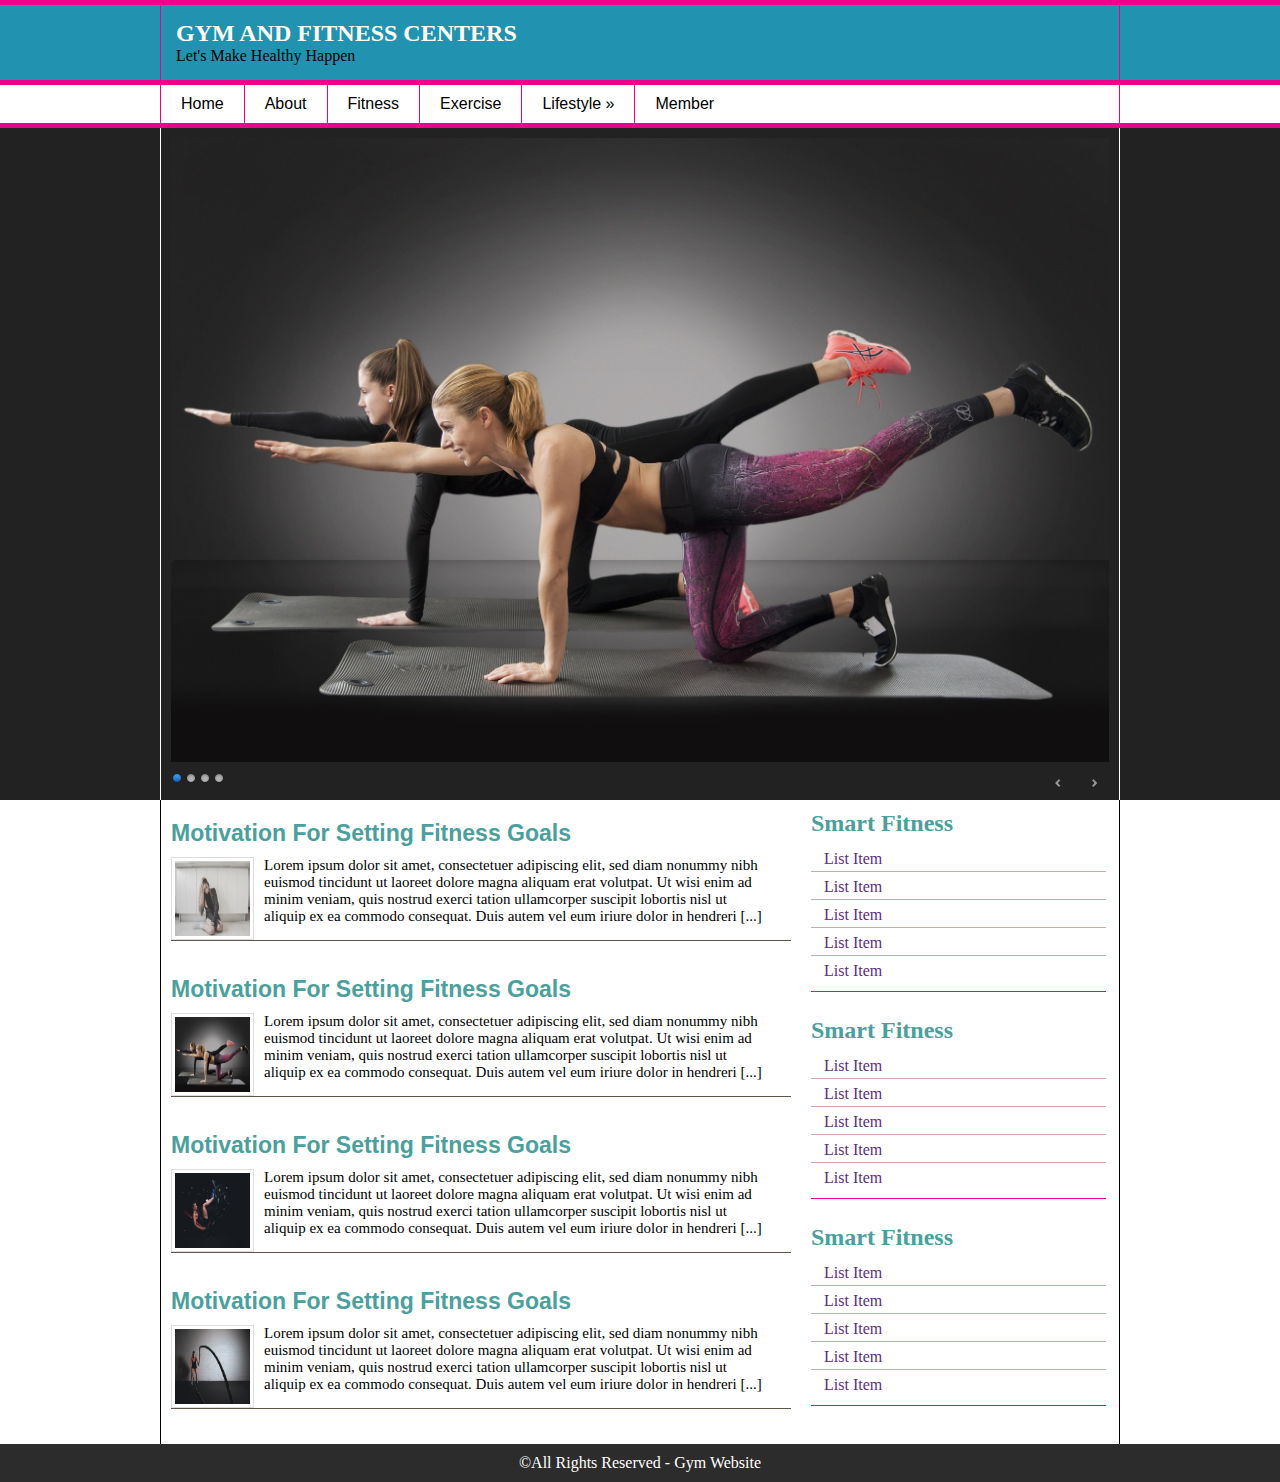
<file: index.html>
<!DOCTYPE html>
<html lang="en">
    <head>
        <meta charset="UTF-8">
        <meta name="viewport" content="width=device-width, initial-scale=1.0">
        <meta http-equiv="X-UA-Compatible" content="ie=edge">
        <title>GYM AND FITNESS WEBSITE</title>
        <link rel="stylesheet" href="themes/default/default.css" type="text/css" media="screen" />
        <link rel="stylesheet" href="themes/light/light.css" type="text/css" media="screen" />
        <link rel="stylesheet" href="themes/dark/dark.css" type="text/css" media="screen" />
        <link rel="stylesheet" href="themes/bar/bar.css" type="text/css" media="screen" />
        <link rel="stylesheet" href="css/nivo-slider.css" type="text/css" media="screen" />

        <link rel="stylesheet" href="style.css">

        <link rel="icon" href="img/favicon.png" type="image/png">
        <link rel="shortcut icon" href="img/favicon.ico">
    </head>
    <body>
        <!--Header Section-->
        <div class="main_wrap header_bg">
            <div class="wrap">
                <header>
                    <div id="header">
                        <h2>GYM AND FITNESS CENTERS</h2>
                        <p>Let's Make Healthy Happen</p>
                    </div>
                </header>
            </div>
        </div>

        <!--Navbar Section-->
        <div class="main_wrap nav_bg">
            <div class="wrap">
                <nav id="nav">
                    <ul>
                        <li><a href="#">Home</a></li>
                        <li><a href="About.html">About</a></li>
                        <li><a href="#">Fitness</a></li>
                        <li><a href="#">Exercise</a></li>
                        <li><a href="#">Lifestyle &raquo;</a>
                            <ul>
                                <li><a href="#">One Member</a></li>
                                <li><a href="#">Two Member</a></li>
                                <li><a href="#">Three Member</a></li>
                                <li><a href="#">Four Member &raquo;</a>
                                    <ul>
                                        <li><a href="#">Sub Dropdown</a></li>
                                        <li><a href="#">Sub Dropdown</a></li>
                                        <li><a href="#">Sub Dropdown</a></li>
                                        <li><a href="#">Sub Dropdown</a></li>
                                        <li><a href="#">Sub Dropdown</a></li>
                                    </ul>
                                </li>
                                <li><a href="#">Five Member</a></li>
                                <li><a href="#">Six Member</a></li>
                            </ul>
                        </li>
                        <li><a href="#">Member</a></li>
                    </ul>
                </nav>
            </div>
        </div>
      
        <!--Slider Section-->
        <div class="main_wrap slider_bg">
            <div class="wrap">
                <section>
                    <div id="slider_wrapper">
                      <div class="slider-wrapper theme-dark ">
                          <div id="slider" class="nivoSlider">
                            <img src="img/g1.jpg">
                            <img src="img/g2.jpg">
                            <img src="img/g3.jpg">
                            <img src="img/g4.jpg">
                          </div>
                      </div>
                    </div>
                </section>
            </div>
        </div>

        <!--Content Section-->
        <div class="main_wrap content_bg">
            <div class="wrap">
                <div id="content_wrapper">
                    <div id="content">
                        <article id="main_article_single">
                            <h2>Motivation For Setting Fitness Goals</h2>
                            <div id="imgp_wrap">
                                <img src="img/g.jpg">
                                <p>Lorem ipsum dolor sit amet, consectetuer adipiscing elit, sed diam nonummy nibh euismod tincidunt ut laoreet dolore magna aliquam erat volutpat. Ut wisi enim ad minim veniam, quis nostrud exerci tation ullamcorper suscipit lobortis nisl ut aliquip ex ea commodo consequat. Duis autem vel eum iriure dolor in hendreri [...]
                                </p>
                            </div>
                        </article>
    
                        <article id="main_article_single">
                            <h2>Motivation For Setting Fitness Goals</h2>
                            <div id="imgp_wrap">
                                <img src="img/g1.jpg">
                                <p>Lorem ipsum dolor sit amet, consectetuer adipiscing elit, sed diam nonummy nibh euismod tincidunt ut laoreet dolore magna aliquam erat volutpat. Ut wisi enim ad minim veniam, quis nostrud exerci tation ullamcorper suscipit lobortis nisl ut aliquip ex ea commodo consequat. Duis autem vel eum iriure dolor in hendreri [...]
                                </p>
                            </div>
                        </article>
    
                        <article id="main_article_single">
                            <h2>Motivation For Setting Fitness Goals</h2>
                            <div id="imgp_wrap">
                                <img src="img/g2.jpg">
                                <p>Lorem ipsum dolor sit amet, consectetuer adipiscing elit, sed diam nonummy nibh euismod tincidunt ut laoreet dolore magna aliquam erat volutpat. Ut wisi enim ad minim veniam, quis nostrud exerci tation ullamcorper suscipit lobortis nisl ut aliquip ex ea commodo consequat. Duis autem vel eum iriure dolor in hendreri [...]
                                </p>
                            </div>
                        </article>
    
                        <article id="main_article_single">
                            <h2>Motivation For Setting Fitness Goals</h2>
                            <div id="imgp_wrap">
                                <img src="img/g3.jpg">
                                <p>Lorem ipsum dolor sit amet, consectetuer adipiscing elit, sed diam nonummy nibh euismod tincidunt ut laoreet dolore magna aliquam erat volutpat. Ut wisi enim ad minim veniam, quis nostrud exerci tation ullamcorper suscipit lobortis nisl ut aliquip ex ea commodo consequat. Duis autem vel eum iriure dolor in hendreri [...]
                                </p>
                            </div>
                        </article>
                    </div>
    
    
                    <div id="sidebar">
                        <aside id="main_sidebar">
                            <h2>Smart Fitness</h2>
                            <ul>
                                <li><a href="#">List Item</a></li>
                                <li><a href="#">List Item</a></li>
                                <li><a href="#">List Item</a></li>
                                <li><a href="#">List Item</a></li>
                                <li><a href="#">List Item</a></li>
                            </ul>
                        </aside>
    
                        <aside id="main_sidebar">
                            <h2>Smart Fitness</h2>
                            <ul>
                                <li><a href="#">List Item</a></li>
                                <li><a href="#">List Item</a></li>
                                <li><a href="#">List Item</a></li>
                                <li><a href="#">List Item</a></li>
                                <li><a href="#">List Item</a></li>
                            </ul>
                        </aside>
    
                        <aside id="main_sidebar">
                            <h2>Smart Fitness</h2>
                            <ul>
                                <li><a href="#">List Item</a></li>
                                <li><a href="#">List Item</a></li>
                                <li><a href="#">List Item</a></li>
                                <li><a href="#">List Item</a></li>
                                <li><a href="#">List Item</a></li>
                            </ul>
                        </aside>
    
                    </div>
                </div>
                
            </div>
        </div>

        <!--Footer Section-->
        <div class="main_wrap footer_bg">
            <div class="wrap">
                <footer>
                    <div id="footer">
                        <p>&copy;All Rights Reserved - Gym Website</p>
                    </div>
                </footer>
            </div>
        </div>




            <!--  
                <div class="main_wrap">
                    <div class="wrap">

                        
                    </div>
                </div>
            -->

            <!--Image section

              <section>
              <div id="slider">
                <img src="img/g1.jpg" alt="Gym Image Here">
              </div>
            </section>
                          
              #slider img{
                  width: 960px;
                  vertical-align: -webkit-baseline-middle;
              }
           End of Images section -->


        <script type="text/javascript" src="js/jquery-1.9.0.min.js"></script>
        <script type="text/javascript" src="js/jquery.nivo.slider.js"></script>
        <script type="text/javascript">
        $(window).load(function() {
            $('#slider').nivoSlider();
        });
        </script>
    </body>
</html>
</file>
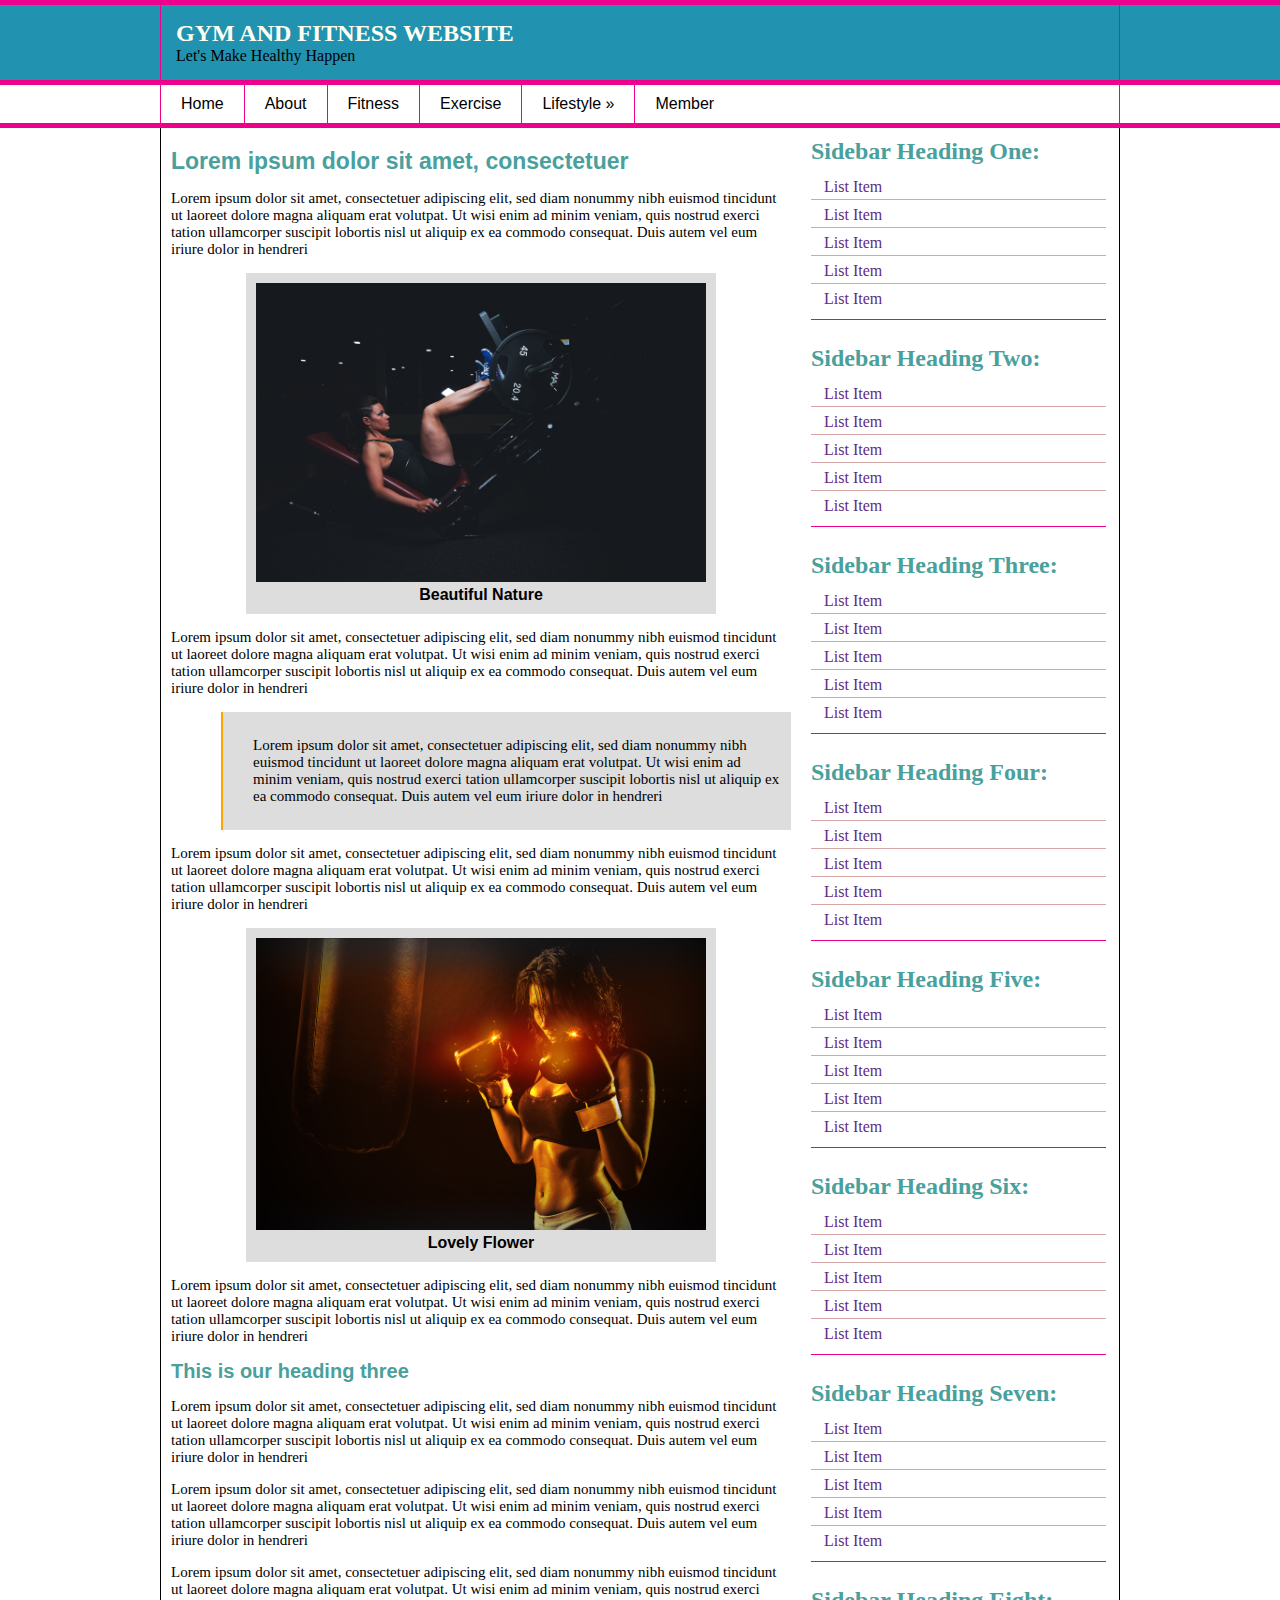
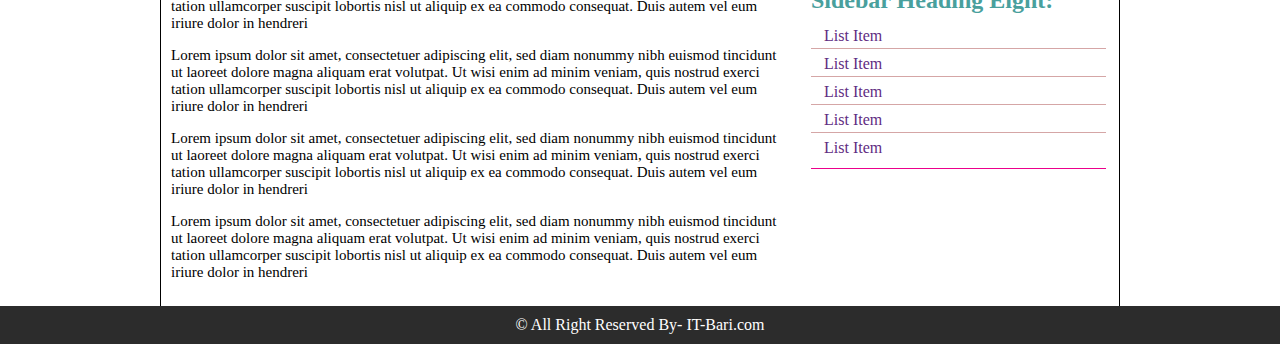
<file: About.html>
<!DOCTYPE HTML>
<html lang="en-US">
	<head>
	<!-- Tutorial By- ABDUL KADER- IT-BARI.com -->
		<meta charset="UTF-8">
		<title>GYM AND FITNESS WEBSITE</title>
  
	<link rel="stylesheet" href="themes/default/default.css" type="text/css" media="screen" />
    <link rel="stylesheet" href="themes/light/light.css" type="text/css" media="screen" />
    <link rel="stylesheet" href="themes/dark/dark.css" type="text/css" media="screen" />
    <link rel="stylesheet" href="themes/bar/bar.css" type="text/css" media="screen" />
    <link rel="stylesheet" href="css/nivo-slider.css" type="text/css" media="screen" />		


		<link rel="stylesheet" href="style.css" />
		
	<link rel="icon" href="img/favicon.png" type="image/png" />
	<link rel="shortcut icon" href="img/favicon.ico" />		

		
	</head>
	
	<body>
	<!--Header Section-->
	<div class="main_wrap header_bg">
		<div class="wrap">
			<header>
				<div id="header">
					<h2>GYM AND FITNESS WEBSITE</h2>
					<p>Let's Make Healthy Happen</p>
				</div>
			</header>			
		</div>
	</div>

	<!--Navbar Section-->
        <div class="main_wrap nav_bg">
                <div class="wrap">
                    <nav id="nav">
                        <ul>
                            <li><a href="index.html">Home</a></li>
                            <li><a href="#">About</a></li>
                            <li><a href="#">Fitness</a></li>
                            <li><a href="#">Exercise</a></li>
                            <li><a href="#">Lifestyle &raquo;</a>
                                <ul>
                                    <li><a href="#">One Member</a></li>
                                    <li><a href="#">Two Member</a></li>
                                    <li><a href="#">Three Member</a></li>
                                    <li><a href="#">Four Member &raquo;</a>
                                        <ul>
                                            <li><a href="#">Sub Dropdown</a></li>
                                            <li><a href="#">Sub Dropdown</a></li>
                                            <li><a href="#">Sub Dropdown</a></li>
                                            <li><a href="#">Sub Dropdown</a></li>
                                            <li><a href="#">Sub Dropdown</a></li>
                                        </ul>
                                    </li>
                                    <li><a href="#">Five Member</a></li>
                                    <li><a href="#">Six Member</a></li>
                                </ul>
                            </li>
                            <li><a href="#">Member</a></li>
                        </ul>
                    </nav>
                </div>
            </div>
	
	
	<!--Content Section-->
	<div class="main_wrap content_bg">
		<div class="wrap">
			<div id="content_wrapper">
				<div id="content">
					<article>
						<h2>Lorem ipsum dolor sit amet, consectetuer</h2>
						<p>Lorem ipsum dolor sit amet, consectetuer adipiscing elit, sed diam nonummy nibh euismod tincidunt ut laoreet dolore magna aliquam erat volutpat. Ut wisi enim ad minim veniam, quis nostrud exerci tation ullamcorper suscipit lobortis nisl ut aliquip ex ea commodo consequat. Duis autem vel eum iriure dolor in hendreri</p>
						
						
						
						<figure>
							<img src="img/g2.jpg" alt="Nature" />
							<figcaption>Beautiful Nature</figcaption>
						</figure>
						
						<p>Lorem ipsum dolor sit amet, consectetuer adipiscing elit, sed diam nonummy nibh euismod tincidunt ut laoreet dolore magna aliquam erat volutpat. Ut wisi enim ad minim veniam, quis nostrud exerci tation ullamcorper suscipit lobortis nisl ut aliquip ex ea commodo consequat. Duis autem vel eum iriure dolor in hendreri</p>
						
						<blockquote>
						<p>Lorem ipsum dolor sit amet, consectetuer adipiscing elit, sed diam nonummy nibh euismod tincidunt ut laoreet dolore magna aliquam erat volutpat. Ut wisi enim ad minim veniam, quis nostrud exerci tation ullamcorper suscipit lobortis nisl ut aliquip ex ea commodo consequat. Duis autem vel eum iriure dolor in hendreri</p>
						</blockquote>
						
						<p>Lorem ipsum dolor sit amet, consectetuer adipiscing elit, sed diam nonummy nibh euismod tincidunt ut laoreet dolore magna aliquam erat volutpat. Ut wisi enim ad minim veniam, quis nostrud exerci tation ullamcorper suscipit lobortis nisl ut aliquip ex ea commodo consequat. Duis autem vel eum iriure dolor in hendreri</p>
						
						
						<figure>
							<img src="img/g6.jpg" alt="Nature" />
							<figcaption>Lovely Flower</figcaption>
						</figure>						
						<p>Lorem ipsum dolor sit amet, consectetuer adipiscing elit, sed diam nonummy nibh euismod tincidunt ut laoreet dolore magna aliquam erat volutpat. Ut wisi enim ad minim veniam, quis nostrud exerci tation ullamcorper suscipit lobortis nisl ut aliquip ex ea commodo consequat. Duis autem vel eum iriure dolor in hendreri</p>
						
						<h3>This is our heading three</h3>
                        <p>Lorem ipsum dolor sit amet, consectetuer adipiscing elit, sed diam nonummy nibh euismod tincidunt ut laoreet dolore magna aliquam erat volutpat. Ut wisi enim ad minim veniam, quis nostrud exerci tation ullamcorper suscipit lobortis nisl ut aliquip ex ea commodo consequat. Duis autem vel eum iriure dolor in hendreri</p>
                        <p>Lorem ipsum dolor sit amet, consectetuer adipiscing elit, sed diam nonummy nibh euismod tincidunt ut laoreet dolore magna aliquam erat volutpat. Ut wisi enim ad minim veniam, quis nostrud exerci tation ullamcorper suscipit lobortis nisl ut aliquip ex ea commodo consequat. Duis autem vel eum iriure dolor in hendreri</p>
                        <p>Lorem ipsum dolor sit amet, consectetuer adipiscing elit, sed diam nonummy nibh euismod tincidunt ut laoreet dolore magna aliquam erat volutpat. Ut wisi enim ad minim veniam, quis nostrud exerci tation ullamcorper suscipit lobortis nisl ut aliquip ex ea commodo consequat. Duis autem vel eum iriure dolor in hendreri</p>
                        <p>Lorem ipsum dolor sit amet, consectetuer adipiscing elit, sed diam nonummy nibh euismod tincidunt ut laoreet dolore magna aliquam erat volutpat. Ut wisi enim ad minim veniam, quis nostrud exerci tation ullamcorper suscipit lobortis nisl ut aliquip ex ea commodo consequat. Duis autem vel eum iriure dolor in hendreri</p>
                        <p>Lorem ipsum dolor sit amet, consectetuer adipiscing elit, sed diam nonummy nibh euismod tincidunt ut laoreet dolore magna aliquam erat volutpat. Ut wisi enim ad minim veniam, quis nostrud exerci tation ullamcorper suscipit lobortis nisl ut aliquip ex ea commodo consequat. Duis autem vel eum iriure dolor in hendreri</p>
						<p>Lorem ipsum dolor sit amet, consectetuer adipiscing elit, sed diam nonummy nibh euismod tincidunt ut laoreet dolore magna aliquam erat volutpat. Ut wisi enim ad minim veniam, quis nostrud exerci tation ullamcorper suscipit lobortis nisl ut aliquip ex ea commodo consequat. Duis autem vel eum iriure dolor in hendreri</p>
                        
                        
                        
                        
                        
					</article>
				</div>
				
				
				
				<div id="sidebar">
					<aside id="main_sidebar">
						<h2>Sidebar Heading One:</h2>
						<ul>
							<li><a href="#">List Item</a></li>
							<li><a href="#">List Item</a></li>
							<li><a href="#">List Item</a></li>
							<li><a href="#">List Item</a></li>
							<li><a href="#">List Item</a></li>
						</ul>
					</aside>
					
					<aside id="main_sidebar">
						<h2>Sidebar Heading Two:</h2>
						<ul>
							<li><a href="#">List Item</a></li>
							<li><a href="#">List Item</a></li>
							<li><a href="#">List Item</a></li>
							<li><a href="#">List Item</a></li>
							<li><a href="#">List Item</a></li>
						</ul>
					</aside>
					
					<aside id="main_sidebar">
						<h2>Sidebar Heading Three:</h2>
						<ul>
							<li><a href="#">List Item</a></li>
							<li><a href="#">List Item</a></li>
							<li><a href="#">List Item</a></li>
							<li><a href="#">List Item</a></li>
							<li><a href="#">List Item</a></li>
						</ul>
                    </aside>
                    
                    <aside id="main_sidebar">
                        <h2>Sidebar Heading Four:</h2>
                            <ul>
                                <li><a href="#">List Item</a></li>
                                <li><a href="#">List Item</a></li>
                                <li><a href="#">List Item</a></li>
                                <li><a href="#">List Item</a></li>
                                <li><a href="#">List Item</a></li>
                            </ul>
                    </aside>

                    <aside id="main_sidebar">
                        <h2>Sidebar Heading Five:</h2>
                            <ul>
                                <li><a href="#">List Item</a></li>
                                <li><a href="#">List Item</a></li>
                                <li><a href="#">List Item</a></li>
                                <li><a href="#">List Item</a></li>
                                <li><a href="#">List Item</a></li>
                            </ul>
                    </aside>
                    <aside id="main_sidebar">
                        <h2>Sidebar Heading Six:</h2>
                            <ul>
                                <li><a href="#">List Item</a></li>
                                <li><a href="#">List Item</a></li>
                                <li><a href="#">List Item</a></li>
                                <li><a href="#">List Item</a></li>
                                <li><a href="#">List Item</a></li>
                            </ul>
                    </aside>
                    <aside id="main_sidebar">
                            <h2>Sidebar Heading Seven:</h2>
                            <ul>
                                <li><a href="#">List Item</a></li>
                                <li><a href="#">List Item</a></li>
                                <li><a href="#">List Item</a></li>
                                <li><a href="#">List Item</a></li>
                                <li><a href="#">List Item</a></li>
                            </ul>
                        </aside>
                        <aside id="main_sidebar">
                                <h2>Sidebar Heading Eight:</h2>
                                <ul>
                                    <li><a href="#">List Item</a></li>
                                    <li><a href="#">List Item</a></li>
                                    <li><a href="#">List Item</a></li>
                                    <li><a href="#">List Item</a></li>
                                    <li><a href="#">List Item</a></li>
                                </ul>
                            </aside>
                           
				</div>
			</div>			
		</div>
    </div>
    



	<div class="main_wrap footer_bg">
		<div class="wrap">
			<footer>
				<div id="footer">
					<p>&copy; All Right Reserved By- IT-Bari.com</p>
				</div>
			</footer>			
		</div>
	</div>

			
			
			
<!--

	<div class="main_wrap">
		<div class="wrap">
			
		</div>
	</div>



-->			
			
			
			
			
			
			
		
    <script type="text/javascript" src="js/jquery-1.9.0.min.js"></script>
    <script type="text/javascript" src="js/jquery.nivo.slider.js"></script>
	
    <script type="text/javascript">
    $(window).load(function() {
        $('#slider').nivoSlider();
    });
    </script>	
	
	</body>
</html>
</file>
<file: themes/default/default.css>
/*
Skin Name: Nivo Slider Default Theme
Skin URI: http://nivo.dev7studios.com
Description: The default skin for the Nivo Slider.
Version: 1.3
Author: Gilbert Pellegrom
Author URI: http://dev7studios.com
Supports Thumbs: true
*/

.theme-default .nivoSlider {
	position:relative;
	background:#fff url(loading.gif) no-repeat 50% 50%;
    margin-bottom:10px;
    -webkit-box-shadow: 0px 1px 5px 0px #4a4a4a;
    -moz-box-shadow: 0px 1px 5px 0px #4a4a4a;
    box-shadow: 0px 1px 5px 0px #4a4a4a;
}
.theme-default .nivoSlider img {
	position:absolute;
	top:0px;
	left:0px;
	display:none;
}
.theme-default .nivoSlider a {
	border:0;
	display:block;
}

.theme-default .nivo-controlNav {
	text-align: center;
	padding: 20px 0;
}
.theme-default .nivo-controlNav a {
	display:inline-block;
	width:22px;
	height:22px;
	background:url(bullets.png) no-repeat;
	text-indent:-9999px;
	border:0;
	margin: 0 2px;
}
.theme-default .nivo-controlNav a.active {
	background-position:0 -22px;
}

.theme-default .nivo-directionNav a {
	display:block;
	width:30px;
	height:30px;
	background:url(arrows.png) no-repeat;
	text-indent:-9999px;
	border:0;
	opacity: 0;
	-webkit-transition: all 200ms ease-in-out;
    -moz-transition: all 200ms ease-in-out;
    -o-transition: all 200ms ease-in-out;
    transition: all 200ms ease-in-out;
}
.theme-default:hover .nivo-directionNav a { opacity: 1; }
.theme-default a.nivo-nextNav {
	background-position:-30px 0;
	right:15px;
}
.theme-default a.nivo-prevNav {
	left:15px;
}

.theme-default .nivo-caption {
    font-family: Helvetica, Arial, sans-serif;
}
.theme-default .nivo-caption a {
    color:#fff;
    border-bottom:1px dotted #fff;
}
.theme-default .nivo-caption a:hover {
    color:#fff;
}

.theme-default .nivo-controlNav.nivo-thumbs-enabled {
	width: 100%;
}
.theme-default .nivo-controlNav.nivo-thumbs-enabled a {
	width: auto;
	height: auto;
	background: none;
	margin-bottom: 5px;
}
.theme-default .nivo-controlNav.nivo-thumbs-enabled img {
	display: block;
	width: 120px;
	height: auto;
}
</file>
<file: themes/light/light.css>
/*
Skin Name: Nivo Slider Light Theme
Skin URI: http://nivo.dev7studios.com
Description: A light skin for the Nivo Slider.
Version: 1.0
Author: Gilbert Pellegrom
Author URI: http://dev7studios.com
Supports Thumbs: true
*/

.theme-light.slider-wrapper {
    background: #fff;
    padding: 10px;
}
.theme-light .nivoSlider {
	position:relative;
	background:#fff url(loading.gif) no-repeat 50% 50%;
    margin-bottom:10px;
    overflow: visible;
}
.theme-light .nivoSlider img {
	position:absolute;
	top:0px;
	left:0px;
	display:none;
}
.theme-light .nivoSlider a {
	border:0;
	display:block;
}

.theme-light .nivo-controlNav {
	text-align: left;
	padding: 0;
	position: relative;
	z-index: 10;
}
.theme-light .nivo-controlNav a {
	display:inline-block;
	width:10px;
	height:10px;
	background:url(bullets.png) no-repeat;
	text-indent:-9999px;
	border:0;
	margin: 0 2px;
}
.theme-light .nivo-controlNav a.active {
	background-position:0 100%;
}

.theme-light .nivo-directionNav a {
	display:block;
	width:30px;
	height:30px;
	background: url(arrows.png) no-repeat;
	text-indent:-9999px;
	border:0;
	top: auto;
	bottom: -36px;
	z-index: 11;
}
.theme-light .nivo-directionNav a:hover {
    background-color: #eee;
    -webkit-border-radius: 2px;
    -moz-border-radius: 2px;
    border-radius: 2px;
}
.theme-light a.nivo-nextNav {
	background-position:160% 50%;
	right:0px;
}
.theme-light a.nivo-prevNav {
    background-position:-60% 50%;
    left: auto;
	right: 35px;
}

.theme-light .nivo-caption {
    font-family: Helvetica, Arial, sans-serif;
}
.theme-light .nivo-caption a {
    color:#fff;
    border-bottom:1px dotted #fff;
}
.theme-light .nivo-caption a:hover {
    color:#fff;
}

.theme-light .nivo-controlNav.nivo-thumbs-enabled {
	width: 80%;
}
.theme-light .nivo-controlNav.nivo-thumbs-enabled a {
	width: auto;
	height: auto;
	background: none;
	margin-bottom: 5px;
}
.theme-light .nivo-controlNav.nivo-thumbs-enabled img {
	display: block;
	width: 120px;
	height: auto;
}
</file>
<file: themes/dark/dark.css>
/*
Skin Name: Nivo Slider Dark Theme
Skin URI: http://nivo.dev7studios.com
Description: A dark skin for the Nivo Slider.
Version: 1.0
Author: Gilbert Pellegrom
Author URI: http://dev7studios.com
Supports Thumbs: true
*/

.theme-dark.slider-wrapper {
    background: #222;
    padding: 10px;
}
.theme-dark .nivoSlider {
	position:relative;
	background:#fff url(loading.gif) no-repeat 50% 50%;
    margin-bottom:10px;
    overflow: visible;
}
.theme-dark .nivoSlider img {
	position:absolute;
	top:0px;
	left:0px;
	display:none;
}
.theme-dark .nivoSlider a {
	border:0;
	display:block;
}

.theme-dark .nivo-controlNav {
	text-align: left;
	padding: 0;
	position: relative;
	z-index: 10;
}
.theme-dark .nivo-controlNav a {
	display:inline-block;
	width:10px;
	height:10px;
	background:url(bullets.png) no-repeat 0 2px;
	text-indent:-9999px;
	border:0;
	margin: 0 2px;
}
.theme-dark .nivo-controlNav a.active {
	background-position:0 100%;
}

.theme-dark .nivo-directionNav a {
	display:block;
	width:30px;
	height:30px;
	background: url(arrows.png) no-repeat;
	text-indent:-9999px;
	border:0;
	top: auto;
	bottom: -36px;
	z-index: 11;
}
.theme-dark .nivo-directionNav a:hover {
    background-color: #333;
    -webkit-border-radius: 2px;
    -moz-border-radius: 2px;
    border-radius: 2px;
}
.theme-dark a.nivo-nextNav {
	background-position:-16px 50%;
	right:0px;
}
.theme-dark a.nivo-prevNav {
    background-position:11px 50%;
    left: auto;
	right: 35px;
}

.theme-dark .nivo-caption {
    font-family: Helvetica, Arial, sans-serif;
}
.theme-dark .nivo-caption a {
    color:#fff;
    border-bottom:1px dotted #fff;
}
.theme-dark .nivo-caption a:hover {
    color:#fff;
}

.theme-dark .nivo-controlNav.nivo-thumbs-enabled {
	width: 80%;
}
.theme-dark .nivo-controlNav.nivo-thumbs-enabled a {
	width: auto;
	height: auto;
	background: none;
	margin-bottom: 5px;
}
.theme-dark .nivo-controlNav.nivo-thumbs-enabled img {
	display: block;
	width: 120px;
	height: auto;
}
</file>
<file: themes/bar/bar.css>
/*
Skin Name: Nivo Slider Bar Theme
Skin URI: http://nivo.dev7studios.com
Description: The bottom bar skin for the Nivo Slider.
Version: 1.0
Author: Gilbert Pellegrom
Author URI: http://dev7studios.com
Supports Thumbs: false
*/

.theme-bar.slider-wrapper {
    position: relative;
    border: 1px solid #333;
    overflow: hidden;
}
.theme-bar .nivoSlider {
	position:relative;
	background:#fff url(loading.gif) no-repeat 50% 50%;
}
.theme-bar .nivoSlider img {
	position:absolute;
	top:0px;
	left:0px;
	display:none;
}
.theme-bar .nivoSlider a {
	border:0;
	display:block;
}

.theme-bar .nivo-controlNav {
    position: absolute;
    left: 0;
    bottom: -41px;
    z-index: 10;
    width: 100%;
    height: 30px;
	text-align: center;
	padding: 5px 0;
	border-top: 1px solid #333;
	background: #333;
    background: -moz-linear-gradient(top,  #565656 0%, #333333 100%); /* FF3.6+ */
    background: -webkit-gradient(linear, left top, left bottom, color-stop(0%,#565656), color-stop(100%,#333333)); /* Chrome,Safari4+ */
    background: -webkit-linear-gradient(top,  #565656 0%,#333333 100%); /* Chrome10+,Safari5.1+ */
    background: -o-linear-gradient(top,  #565656 0%,#333333 100%); /* Opera 11.10+ */
    background: -ms-linear-gradient(top,  #565656 0%,#333333 100%); /* IE10+ */
    background: linear-gradient(to bottom,  #565656 0%,#333333 100%); /* W3C */
    filter: progid:DXImageTransform.Microsoft.gradient( startColorstr='#565656', endColorstr='#333333',GradientType=0 ); /* IE6-9 */
    opacity: 0.5;
    -webkit-transition: all 200ms ease-in-out;
    -moz-transition: all 200ms ease-in-out;
    -o-transition: all 200ms ease-in-out;
    transition: all 200ms ease-in-out;
}
.theme-bar:hover .nivo-controlNav {
    bottom: 0;
    opacity: 1;
}
.theme-bar .nivo-controlNav a {
	display:inline-block;
	width:22px;
	height:22px;
	background:url(bullets.png) no-repeat;
	text-indent:-9999px;
	border:0;
	margin: 5px 2px 0 2px;
}
.theme-bar .nivo-controlNav a.active {
	background-position:0 -22px;
}

.theme-bar .nivo-directionNav a {
	display:block;
	border:0;
	color: #fff;
	text-transform: uppercase;
	top: auto;
	bottom: 10px;
	z-index: 11;
	font-family: "Helvetica Neue", Helvetica, Arial, sans-serif;
	font-size: 13px;
	line-height: 20px;
	opacity: 0.5;
    -webkit-transition: all 200ms ease-in-out;
    -moz-transition: all 200ms ease-in-out;
    -o-transition: all 200ms ease-in-out;
    transition: all 200ms ease-in-out;
}
.theme-bar a.nivo-nextNav { right: -50px; }
.theme-bar a.nivo-prevNav { left: -50px; }
.theme-bar:hover a.nivo-nextNav { 
    right: 15px; 
    opacity: 1;
}
.theme-bar:hover a.nivo-prevNav { 
    left: 15px; 
    opacity: 1;
}
.theme-bar .nivo-directionNav a:hover { color: #ddd; }

.theme-bar .nivo-caption {
    font-family: Helvetica, Arial, sans-serif;
    -webkit-transition: all 200ms ease-in-out;
    -moz-transition: all 200ms ease-in-out;
    -o-transition: all 200ms ease-in-out;
    transition: all 200ms ease-in-out;
}
.theme-bar:hover .nivo-caption {
    bottom: 41px;
}
.theme-bar .nivo-caption a {
    color:#fff;
    border-bottom:1px dotted #fff;
}
.theme-bar .nivo-caption a:hover {
    color:#fff;
}

.theme-bar .nivo-controlNav.nivo-thumbs-enabled {
	width: 100%;
}
.theme-bar .nivo-controlNav.nivo-thumbs-enabled a {
	width: auto;
	height: auto;
	background: none;
	margin-bottom: 5px;
}
.theme-bar .nivo-controlNav.nivo-thumbs-enabled img {
	display: block;
	width: 120px;
	height: auto;
}
</file>
<file: style.css>
*{margin:0;padding:0}
body{
	background-color:#EEE8AE;
}
blockquote{
	background:#ddd;
	margin-left:50px;
	padding:10px;
	padding-left:30px;
	border-left:2px solid orange;
}
.main_wrap{
	width:100%
}
.wrap{
	width:960px;
	display:block;
	margin:0 auto;
}

/*Header Section*/

.header_bg{
	background:#2193b0;
	border-bottom:5px solid #ec008c;
	border-top:5px solid #ec008c;
}
#header{
	background-color:#2193b0;
	padding:15px;
	border-right:1px solid #ec008c;
	border-left:1px solid #ec008c;
}
#header h2{
	color:#FFFFF1;
	font-family:georgia;
}
#header p{
	color:#000000;
	font-family:georgia;
}

/*Navbr or Menu*/

.nav_bg{
	background:#fff;
	border-bottom:5px solid #ec008c;
}
#nav{
	background-color:#fff;
	height:38px;
	border-right:1px solid #ec008c;
	border-left:1px solid #ec008c;
}
#nav ul{
	background-color:#fff;
	list-style-type:none;
	z-index:999;
}
#nav ul li{
	float:left;
	border-right:1px solid	#ec008c;
	position:relative;
}
#nav ul li:last-child{
	border:none
}
#nav ul li a{
	text-decoration:none;
	color:rgb(0, 0, 0);
	display:block;
	padding:10px 20px;
	font-family:arial;
	-moz-transition:0.2s all ease;
	-webkit-transition:0.2s all ease;
	transition:0.2s all ease;
}
#nav ul li a:hover{
	color:#fff;
    background:#ec008c;
    transform: rotate(180deg);
}

#nav ul li ul{
	position:absolute;left:-99999px;
	background:#fff;
}
#nav ul li:hover ul{
	left:0;

}
#nav ul li ul li:first-child{
	border-top:5px solid #ec008c;
}
#nav ul li ul li{
	float:none;
	border-right:none;
	border-bottom:1px solid #ec008c;
	width:200px;
	position:relative;
}
#nav ul li ul li ul{
	position:absolute;
	top:-999999px;
}
#nav ul li ul li:hover ul{
	top:-1px;
	left:200px;
}
#nav ul li ul li ul li{
	border-left:1px solid #ec008c;
}
#nav ul li ul li ul li:first-child{
	border-top:none;
}
#nav ul li ul li ul li:last-child{
	border-left:1px solid #ec008c;
}


/*Slider Section*/


#slider_wrapper{
	border-right:1px solid #fff;
	border-left:1px solid #fff;
}
.slider_bg{
	background:#222222;

}


/*Content Section*/

.content_bg{
	background:#fff;
}
#content_wrapper{
	background-color:#fff;
	padding:10px;
	overflow:hidden;
	border-right:1px solid #000;
	border-left:1px solid #000;
}
#content{
	width:620px;
	margin-right:20px;
	float:left;
}
#content h2{
	color:#49a09d;
	font-family:arial;
	margin-bottom:5px;
	margin-top:10px;
	font-size:23px;
}
#content p{
	margin:15px 0;
	font-size:15px;
}

#content img{
	width:450px;
}

#content figure{
	width:450px;
	padding:10px;
	background:#ddd;
	margin:0 auto;
	display:block;
}

#content figcaption{
	text-align:center;
	color:rgb(0, 0, 0);
	font-family:arial;
	font-weight:bold;
}

#content h3{
	color:#49a09d;
	font-family:arial;
	margin-bottom:5px;
	margin-top:10px;
	font-size:20px;
}

/*Article Style*/

#main_article_single{
	margin-bottom:25px;
	border-bottom: 1px solid #635548;
	overflow:hidden;

}
#imgp_wrap img{
	width:75px;
	height:75px;
	background:#fff;
	border:1px solid #ddd;
	padding:3px;
	margin-right:10px;
	float:left;
}
#imgp_wrap p{
	float:left;
	width:500px;
	margin-top:0;
}
#imgp_wrap{
	margin-top:10px;
}


/*Sidebar Section*/


#sidebar{
	width:295px;
	float:left
}
#sidebar ul{
}
#sidebar ul li{
	border-bottom:1px solid #D5A6A6;
	margin-bottom:3px;
}

#sidebar ul li:last-child{
	border-bottom:none
}

#sidebar ul li a{
	text-decoration:none;
	color:#5f2c82;
	padding:3px;
	display:block;

}
#sidebar h2{
	color:#49a09d;
}
#main_sidebar{
	border-bottom:1px solid #ec008c;
	margin-bottom: 25px;
	overflow:hidden;
	padding-bottom:5px;
}

#main_sidebar ul li{
	padding-left:10px;

}
#main_sidebar h2{
	margin-bottom:10px;
}

/*Footer Section*/


.footer_bg{
	background:#2c2c2c;
}
#footer{
	background-color:#2c2c2c;
	padding:10px;
	text-align:center;
}
#footer p{
	color:#fff;
}
</file>
